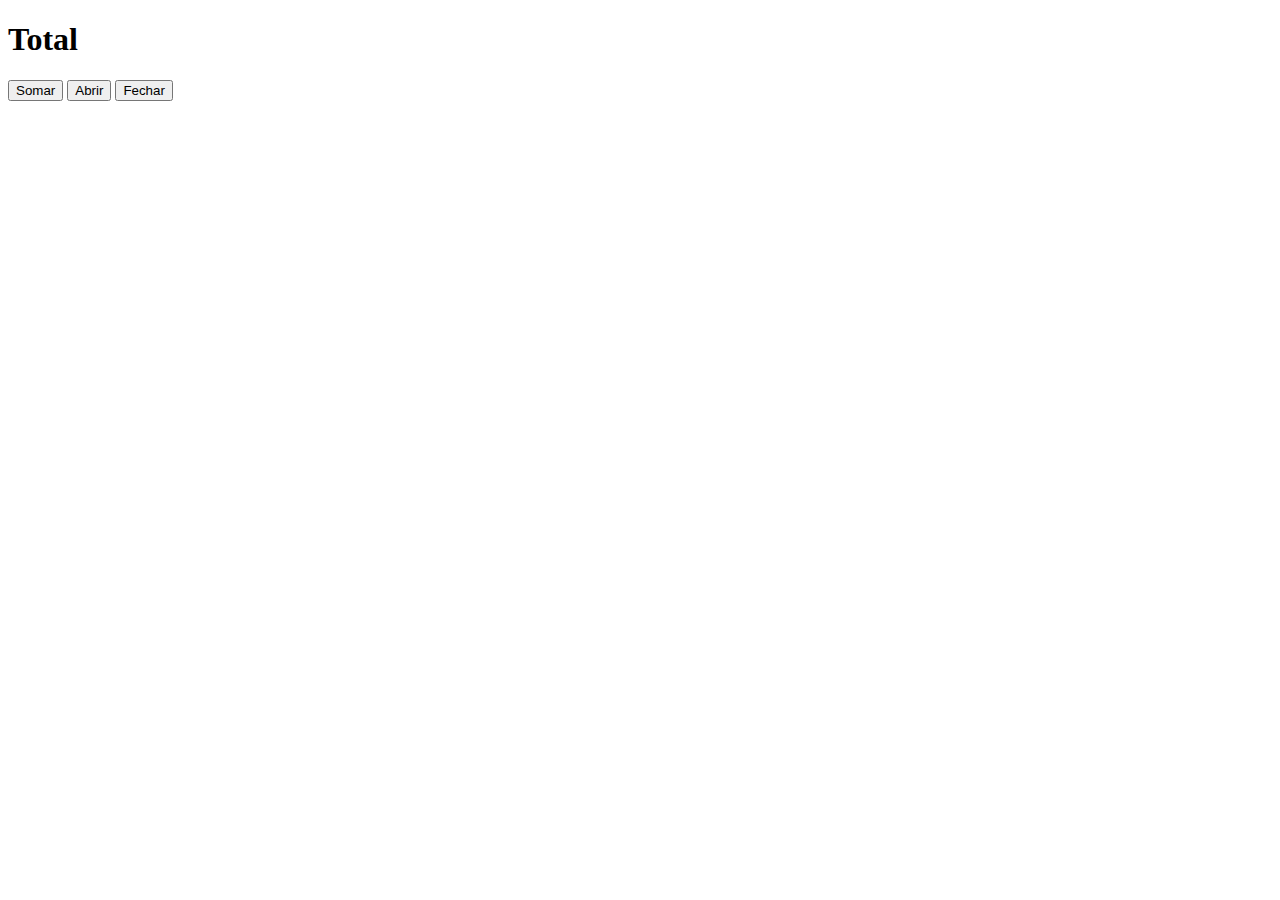
<file: redux-classico/index.html>
<!DOCTYPE html>
<html lang="en">
<head>
    <meta charset="UTF-8">
    <meta http-equiv="X-UA-Compatible" content="IE=edge">
    <meta name="viewport" content="width=device-width, initial-scale=1.0">
    <title>NAGEM - Redux Clássico</title>
    <script src="./redux.min.js"></script>
</head>
<body>
    <h1>
        Total <span id='total'></span>
    </h1>
    <button class="button" onclick="">Somar</button>
    <button class="abrir">Abrir</button>
    <button class="fechar">Fechar</button>

    <script>
       

        //constantes
        const SOMAR = 'SOMAR'
        const SOMAROUTRO = 'SOMAROUTRO'

        const ABRIR = 'ABRIR';
        const FECHAR = 'FECHAR';

        //ACTIONS CREATORS
        function somar() {
            return{type: SOMAR}
        }

        function somarOutro(payload) {
            return{type: SOMAROUTRO, payload}
        }

        function abrir(){
            return{type: ABRIR};
        }

        function fechar(){
            return {type: FECHAR};
        }

        const initialState = 0


        function contador(state = initialState, action) {
            switch(action.type) {
            case SOMAR :
                return state + 1
            break
            case SOMAROUTRO:
                return state + action.payload
            default:
            return state
            }
        }

        function modal(state = false, action){
            switch (action.type){
                case ABRIR:
                    return true;
                case FECHAR:
                    return false;
                default:
                    return state;
            }
        }


        const reducer = Redux.combineReducers({ contador })

        const store = Redux.createStore(reducer, window._REDUX_DEVTOOLS_EXTENSION_ && window._REDUX_DEVTOOLS_EXTENSION_())

        function render() {
            const {contador, modal} = store.getState();
            const total = document.getElementById('total')
            total.innerHTML = contador;

            if (modal) {
                total.style.display = ' inline-block';
            }

            else {
                total.style.display = ' none';
            }



        }

        store.subscribe(render)

        
        store.dispatch(somar())
        store.dispatch(somarOutro(10)) 
        
        // const unsubscribe = store.unsubscribe(render)

        // unsubscribe() // n aceita mais os disparos 

        const button = document.querySelector('.button')
        button.addEventListener('click', () => store.dispatch(somar()))
        console.log(button)

        const abrirBotao = document.querySelector(".abrir")
        abrirBotao.addEventListener("click", () => store.dispatch(abrir ()))

        const fecharBotao = document.querySelector(".fechar")
       fecharBotao.addEventListener("click", () => store.dispatch(fechar ()))

    </script>
</body>
</html>
</file>
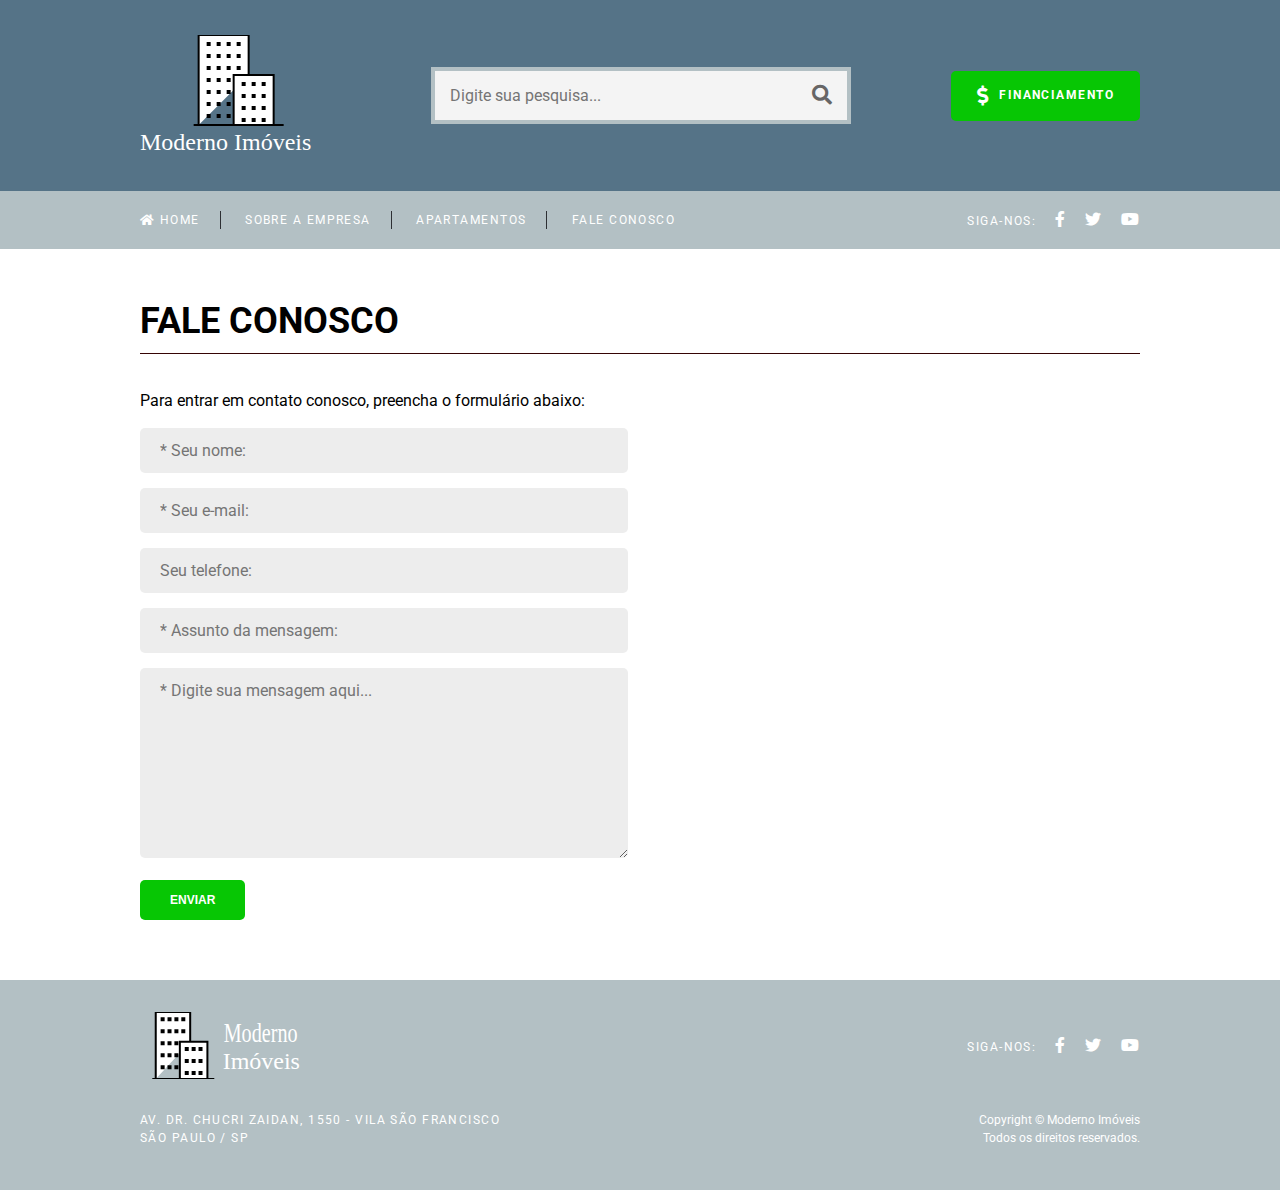
<file: 01-moderno-imoveis-base/fale-conosco.html>
<!DOCTYPE html>
<html lang="pt-br">

<head>
    <meta charset="UTF-8">
    <meta http-equiv="X-UA-Compatible" content="IE=edge">
    <meta name="viewport" content="width=device-width, initial-scale=1.0">
    <title>Moderno Imóveis | Fale conosco</title>
    <link rel="shortcut icon" href="images/favicon.ico" type="image/x-icon">
    <link rel="stylesheet" href="css/masterpage.css">
    <link rel="stylesheet" href="css/fale-conosco.css">
    <script src="js/mobile.js" defer></script>
</head>

<body>

    <header id="topo">
        <div class="container flex">
            <img src="images/logo-moderno-imoveis-topo.svg" alt="Moderno Imoveis">

            <form class="flex" action="">
                <label for="termo">Caixa de pesquisa</label>
                <input type="text" name="termo" id="termo" placeholder="Digite sua pesquisa...">
                <button type="submit">
                    <i class="fas fa-search"></i>
                </button>
            </form>

            <a href="#" class="lnk-destaque lnk-financiamento">
                <i class="fas fa-dollar-sign"></i> Financiamento
            </a>
        </div>

        <nav id="menu">
            <button class="btn-mobile">
                <i class="fas fa-bars"></i>
            </button>
            <div class="container flex">
                <ul class="menu-principal">
                    <li><a href="index.html"><i class="fas fa-home"></i> Home</a></li>
                    <li><a href="sobre.html">Sobre a Empresa</a></li>
                    <li><a href="apartamentos.html">Apartamentos</a></li>
                    <li><a href="fale-conosco.html">Fale conosco</a></li>
                </ul>

                <aside class="redes-sociais">
                    <strong>Siga-nos:</strong>
                    <ul>
                        <li><a href="#"><i class="fab fa-facebook-f"></i></a></li>
                        <li><a href="#"><i class="fab fa-twitter"></i></a></li>
                        <li><a href="#"><i class="fab fa-youtube"></i></a></li>
                    </ul>
                </aside>
            </div>
        </nav>
    </header>

    <main class="container fale-conosco">
        <h1 class="cabecalho-pagina">Fale conosco</h1>
        <p>
            Para entrar em contato conosco, preencha o formulário abaixo:
        </p>
        <div class="flex">
            <form>
                <div class="campo">
                    <input type="text" placeholder="* Seu nome:" />
                </div>
                <div class="campo">
                    <input type="text" placeholder="* Seu e-mail:" />
                </div>
                <div class="campo">
                    <input type="text" placeholder="Seu telefone:" />
                </div>
                <div class="campo">
                    <input type="text" placeholder="* Assunto da mensagem:" />
                </div>
                <div class="campo">
                    <textarea placeholder="* Digite sua mensagem aqui..."></textarea>
                </div>
                <div class="campo">
                    <button class="btn lnk-destaque">
                        Enviar
                    </button>
                </div>
            </form>
            <iframe src="https://www.google.com/maps/embed?pb=!1m14!1m8!1m3!1d14621.617375223741!2d-46.7023384!3d-23.6256863!3m2!1i1024!2i768!4f13.1!3m3!1m2!1s0x0%3A0x4268da9550504893!2sBExpert!5e0!3m2!1spt-BR!2sbr!4v1631638145810!5m2!1spt-BR!2sbr" style="border:0;" allowfullscreen="" loading="lazy"></iframe>
        </div>
    </main>

    <footer id="rodape">
        <div class="container flex">
            <img src="images/logo-moderno-imoveis-rodape.svg" alt="Logo da Moderno Imóveis" />
            <aside class="redes-sociais">
                <strong>Siga-nos:</strong>
                <ul>
                    <li><a href="#"><i class="fab fa-facebook-f"></i></a></li>
                    <li><a href="#"><i class="fab fa-twitter"></i></a></li>
                    <li><a href="#"><i class="fab fa-youtube"></i></a></li>
                </ul>
            </aside>
        </div>

        <div class="container flex">
            <address>
                Av. Dr. Chucri Zaidan, 1550 - Vila São Francisco <br>
                São Paulo / SP
            </address>

            <p>
                Copyright &copy; Moderno Imóveis<br>
                Todos os direitos reservados.
            </p>
        </div>
    </footer>

</body>

</html>
</file>
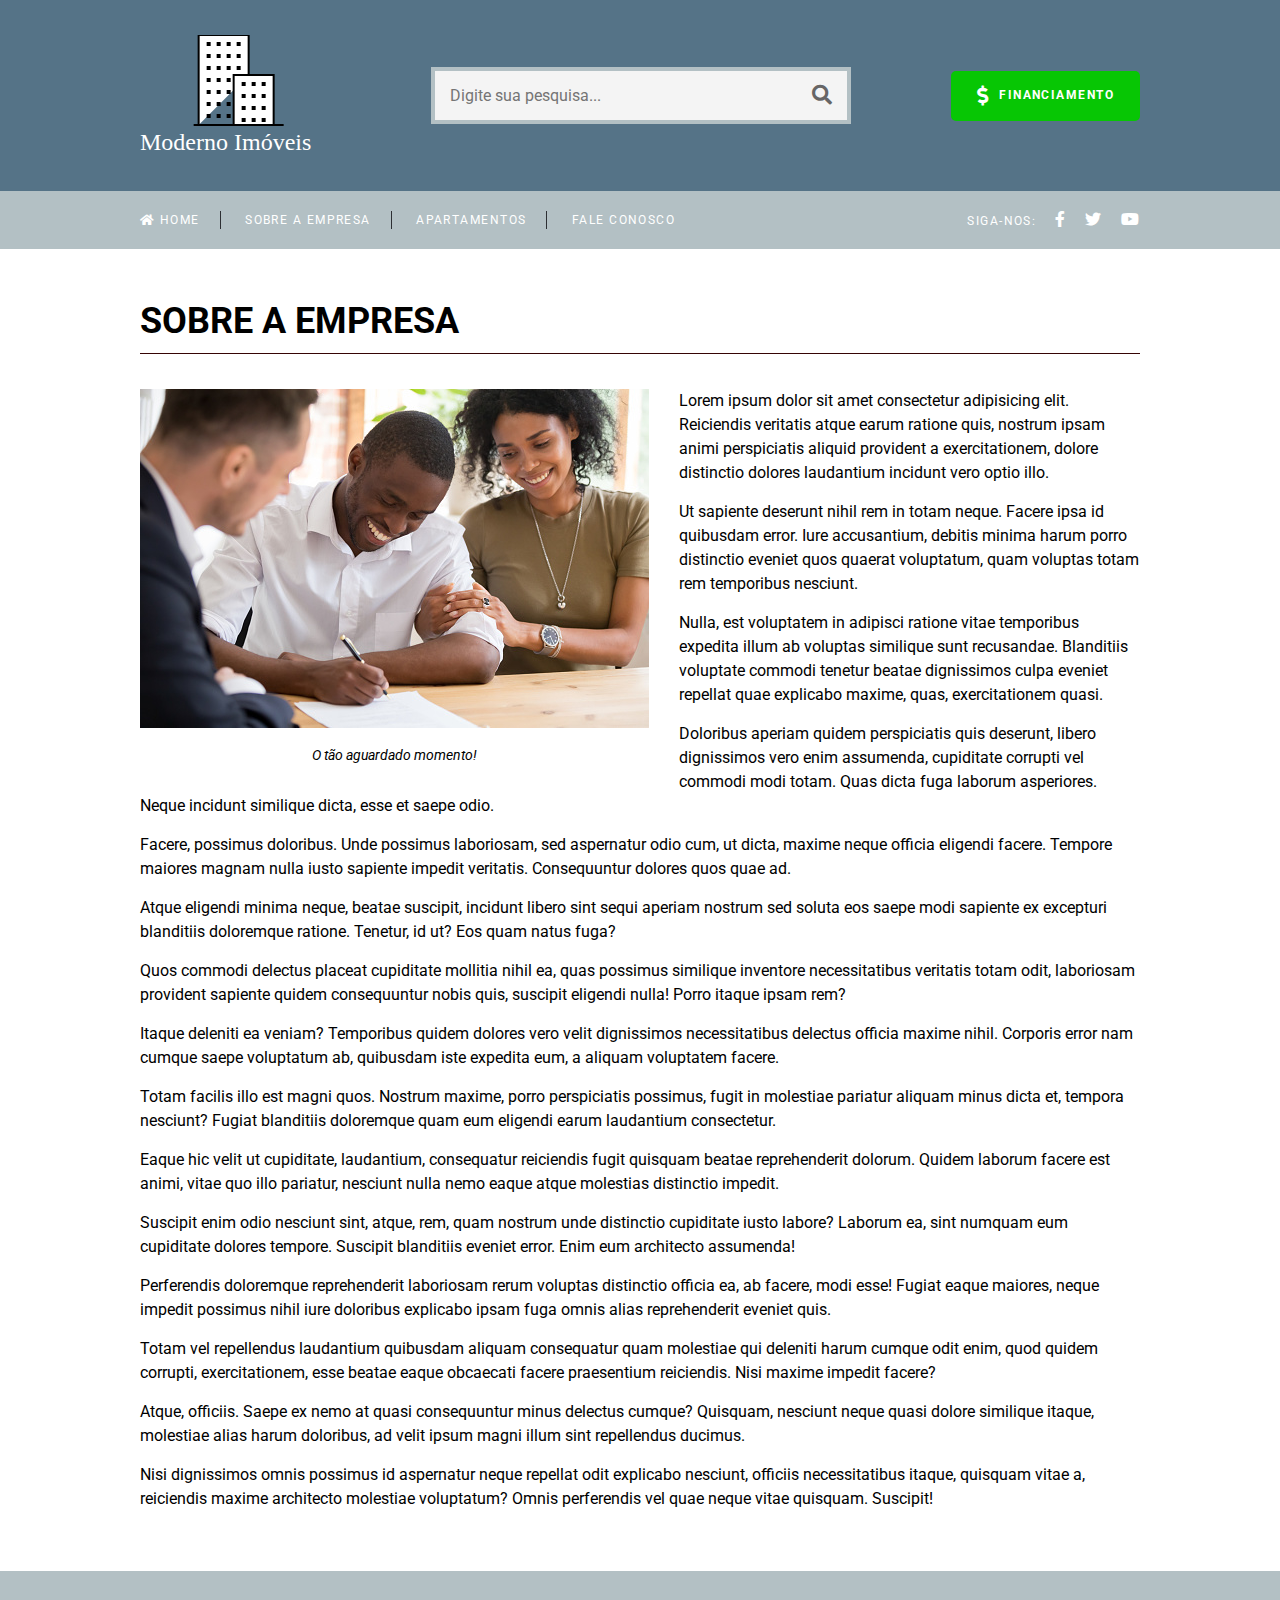
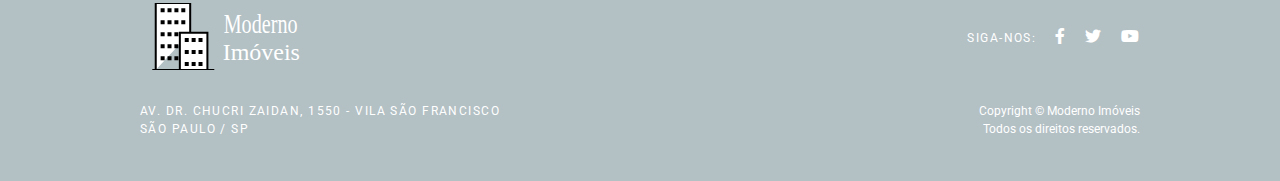
<file: 01-moderno-imoveis-base/sobre.html>
<!DOCTYPE html>
<html lang="pt-br">

<head>
    <meta charset="UTF-8">
    <meta http-equiv="X-UA-Compatible" content="IE=edge">
    <meta name="viewport" content="width=device-width, initial-scale=1.0">
    <title>Moderno Imóveis | Sobre a empresa</title>
    <link rel="shortcut icon" href="images/favicon.ico" type="image/x-icon">
    <link rel="stylesheet" href="css/masterpage.css">
    <link rel="stylesheet" href="css/sobre.css">
    <script src="js/mobile.js" defer></script>
</head>

<body>

    <header id="topo">
        <div class="container flex">
            <img src="images/logo-moderno-imoveis-topo.svg" alt="Moderno Imoveis">

            <form class="flex" action="">
                <label for="termo">Caixa de pesquisa</label>
                <input type="text" name="termo" id="termo" placeholder="Digite sua pesquisa...">
                <button type="submit">
                    <i class="fas fa-search"></i>
                </button>
            </form>

            <a href="#" class="lnk-destaque lnk-financiamento">
                <i class="fas fa-dollar-sign"></i> Financiamento
            </a>
        </div>

        <nav id="menu">
            <button class="btn-mobile">
                <i class="fas fa-bars"></i>
            </button>
            <div class="container flex">
                <ul class="menu-principal">
                    <li><a href="index.html"><i class="fas fa-home"></i> Home</a></li>
                    <li><a href="sobre.html">Sobre a Empresa</a></li>
                    <li><a href="apartamentos.html">Apartamentos</a></li>
                    <li><a href="fale-conosco.html">Fale conosco</a></li>
                </ul>

                <aside class="redes-sociais">
                    <strong>Siga-nos:</strong>
                    <ul>
                        <li><a href="#"><i class="fab fa-facebook-f"></i></a></li>
                        <li><a href="#"><i class="fab fa-twitter"></i></a></li>
                        <li><a href="#"><i class="fab fa-youtube"></i></a></li>
                    </ul>
                </aside>
            </div>
        </nav>
    </header>

    <main class="container">
        <h1 class="cabecalho-pagina">Sobre a empresa</h1>
        <figure class="foto-concessionaria">
            <img src="images/familia-contrato.jpg" alt="Foto do pátio da concessionária">
            <figcaption>
                O tão aguardado momento!
            </figcaption>
        </figure>
        <p>Lorem ipsum dolor sit amet consectetur adipisicing elit. Reiciendis veritatis atque earum ratione quis, nostrum ipsam animi perspiciatis aliquid provident a exercitationem, dolore distinctio dolores laudantium incidunt vero optio illo.</p>
        <p>Ut sapiente deserunt nihil rem in totam neque. Facere ipsa id quibusdam error. Iure accusantium, debitis minima harum porro distinctio eveniet quos quaerat voluptatum, quam voluptas totam rem temporibus nesciunt.</p>
        <p>Nulla, est voluptatem in adipisci ratione vitae temporibus expedita illum ab voluptas similique sunt recusandae. Blanditiis voluptate commodi tenetur beatae dignissimos culpa eveniet repellat quae explicabo maxime, quas, exercitationem quasi.</p>
        <p>Doloribus aperiam quidem perspiciatis quis deserunt, libero dignissimos vero enim assumenda, cupiditate corrupti vel commodi modi totam. Quas dicta fuga laborum asperiores. Neque incidunt similique dicta, esse et saepe odio.</p>
        <p>Facere, possimus doloribus. Unde possimus laboriosam, sed aspernatur odio cum, ut dicta, maxime neque officia eligendi facere. Tempore maiores magnam nulla iusto sapiente impedit veritatis. Consequuntur dolores quos quae ad.</p>
        <p>Atque eligendi minima neque, beatae suscipit, incidunt libero sint sequi aperiam nostrum sed soluta eos saepe modi sapiente ex excepturi blanditiis doloremque ratione. Tenetur, id ut? Eos quam natus fuga?</p>
        <p>Quos commodi delectus placeat cupiditate mollitia nihil ea, quas possimus similique inventore necessitatibus veritatis totam odit, laboriosam provident sapiente quidem consequuntur nobis quis, suscipit eligendi nulla! Porro itaque ipsam rem?</p>
        <p>Itaque deleniti ea veniam? Temporibus quidem dolores vero velit dignissimos necessitatibus delectus officia maxime nihil. Corporis error nam cumque saepe voluptatum ab, quibusdam iste expedita eum, a aliquam voluptatem facere.</p>
        <p>Totam facilis illo est magni quos. Nostrum maxime, porro perspiciatis possimus, fugit in molestiae pariatur aliquam minus dicta et, tempora nesciunt? Fugiat blanditiis doloremque quam eum eligendi earum laudantium consectetur.</p>
        <p>Eaque hic velit ut cupiditate, laudantium, consequatur reiciendis fugit quisquam beatae reprehenderit dolorum. Quidem laborum facere est animi, vitae quo illo pariatur, nesciunt nulla nemo eaque atque molestias distinctio impedit.</p>
        <p>Suscipit enim odio nesciunt sint, atque, rem, quam nostrum unde distinctio cupiditate iusto labore? Laborum ea, sint numquam eum cupiditate dolores tempore. Suscipit blanditiis eveniet error. Enim eum architecto assumenda!</p>
        <p>Perferendis doloremque reprehenderit laboriosam rerum voluptas distinctio officia ea, ab facere, modi esse! Fugiat eaque maiores, neque impedit possimus nihil iure doloribus explicabo ipsam fuga omnis alias reprehenderit eveniet quis.</p>
        <p>Totam vel repellendus laudantium quibusdam aliquam consequatur quam molestiae qui deleniti harum cumque odit enim, quod quidem corrupti, exercitationem, esse beatae eaque obcaecati facere praesentium reiciendis. Nisi maxime impedit facere?</p>
        <p>Atque, officiis. Saepe ex nemo at quasi consequuntur minus delectus cumque? Quisquam, nesciunt neque quasi dolore similique itaque, molestiae alias harum doloribus, ad velit ipsum magni illum sint repellendus ducimus.</p>
        <p>Nisi dignissimos omnis possimus id aspernatur neque repellat odit explicabo nesciunt, officiis necessitatibus itaque, quisquam vitae a, reiciendis maxime architecto molestiae voluptatum? Omnis perferendis vel quae neque vitae quisquam. Suscipit!</p>
    </main>

    <footer id="rodape">
        <div class="container flex">
            <img src="images/logo-moderno-imoveis-rodape.svg" alt="Logo da Moderno Imóveis" />
            <aside class="redes-sociais">
                <strong>Siga-nos:</strong>
                <ul>
                    <li><a href="#"><i class="fab fa-facebook-f"></i></a></li>
                    <li><a href="#"><i class="fab fa-twitter"></i></a></li>
                    <li><a href="#"><i class="fab fa-youtube"></i></a></li>
                </ul>
            </aside>
        </div>

        <div class="container flex">
            <address>
                Av. Dr. Chucri Zaidan, 1550 - Vila São Francisco <br>
                São Paulo / SP
            </address>

            <p>
                Copyright &copy; Moderno Imóveis<br>
                Todos os direitos reservados.
            </p>
        </div>
    </footer>

</body>

</html>
</file>
<file: 01-moderno-imoveis-base/css/fale-conosco.css>
.fale-conosco form,
.fale-conosco iframe {
    max-width: 488px;
    width: 49%;
}

.fale-conosco .campo {
    margin-bottom: 15px;
}

.fale-conosco .flex {
    align-items: flex-start;
}

.fale-conosco input,
.fale-conosco textarea {
    background-color: #EDEDED;
    padding: 13px 20px;
    color: #727272;
    font-family: inherit;
    font-size: inherit;
    border-radius: 5px;
    width: 100%;
    border: none;
}

.fale-conosco textarea {
    height: 190px;
}

.fale-conosco iframe {
    height: 432px;
}

.fale-conosco .btn {
    padding-left: 30px;
    padding-right: 30px;
}

@media (max-width: 880px) {
    .fale-conosco form,
    .fale-conosco iframe {
        width: 100%;
        max-width: 100%;
    }
}
</file>
<file: 01-moderno-imoveis-base/css/sobre.css>
.foto-concessionaria figcaption {
    text-align: center;
    font-size: 14px;
    font-style: italic;
    padding: 10px 0;
    color: black;
}

.foto-concessionaria {
    margin: 0 30px 0 0;
    float: left;
}

@media (max-width: 750px) {
    .foto-concessionaria {
        float: none;
        width: 100%;
    }

    .foto-concessionaria img {
        width: 100%;
        height: auto;
    }
}
</file>
<file: 01-moderno-imoveis-base/css/masterpage.css>
@import url('https://cdnjs.cloudflare.com/ajax/libs/font-awesome/5.15.3/css/all.min.css');
@import url('https://fonts.googleapis.com/css2?family=Roboto:wght@300;400;500;700;900&display=swap');
@import url('reset.css');
@import url('base.css');
@import url('cabecalho.css');
@import url('rodape.css');
</file>
